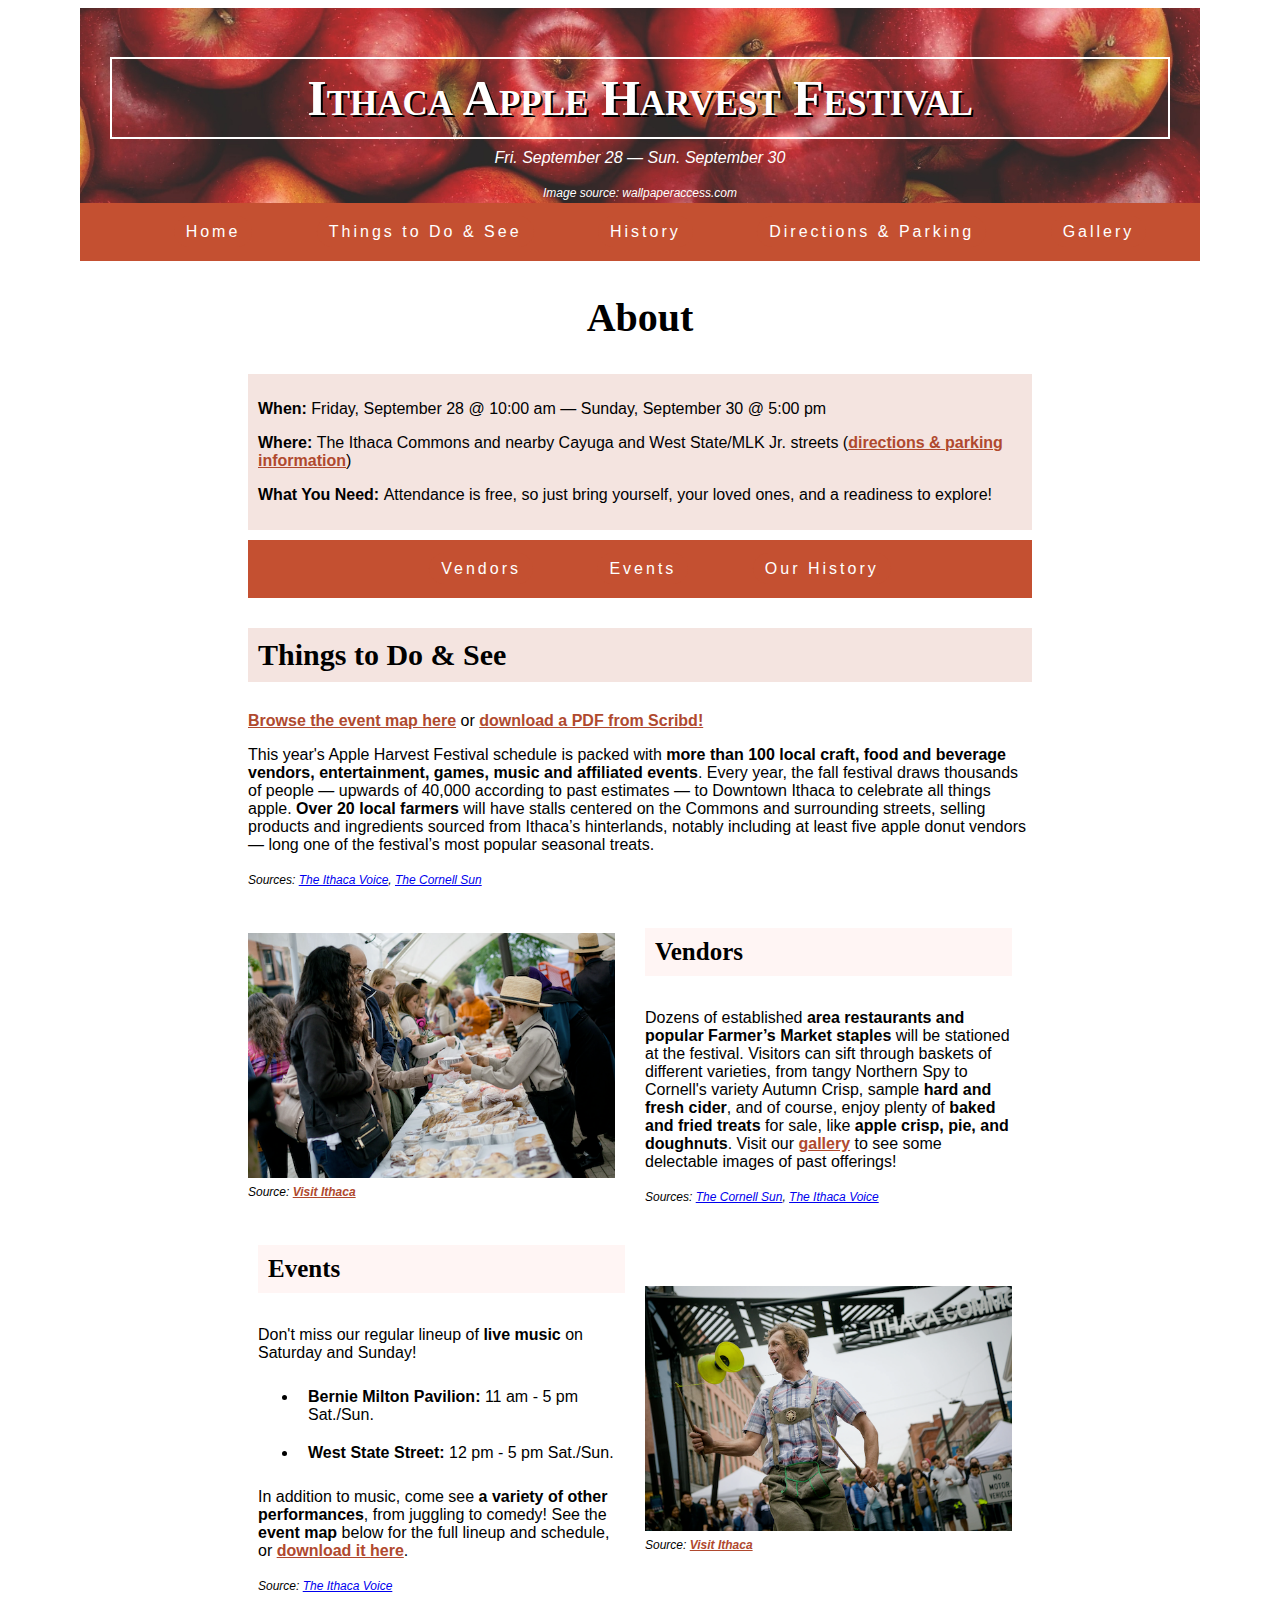
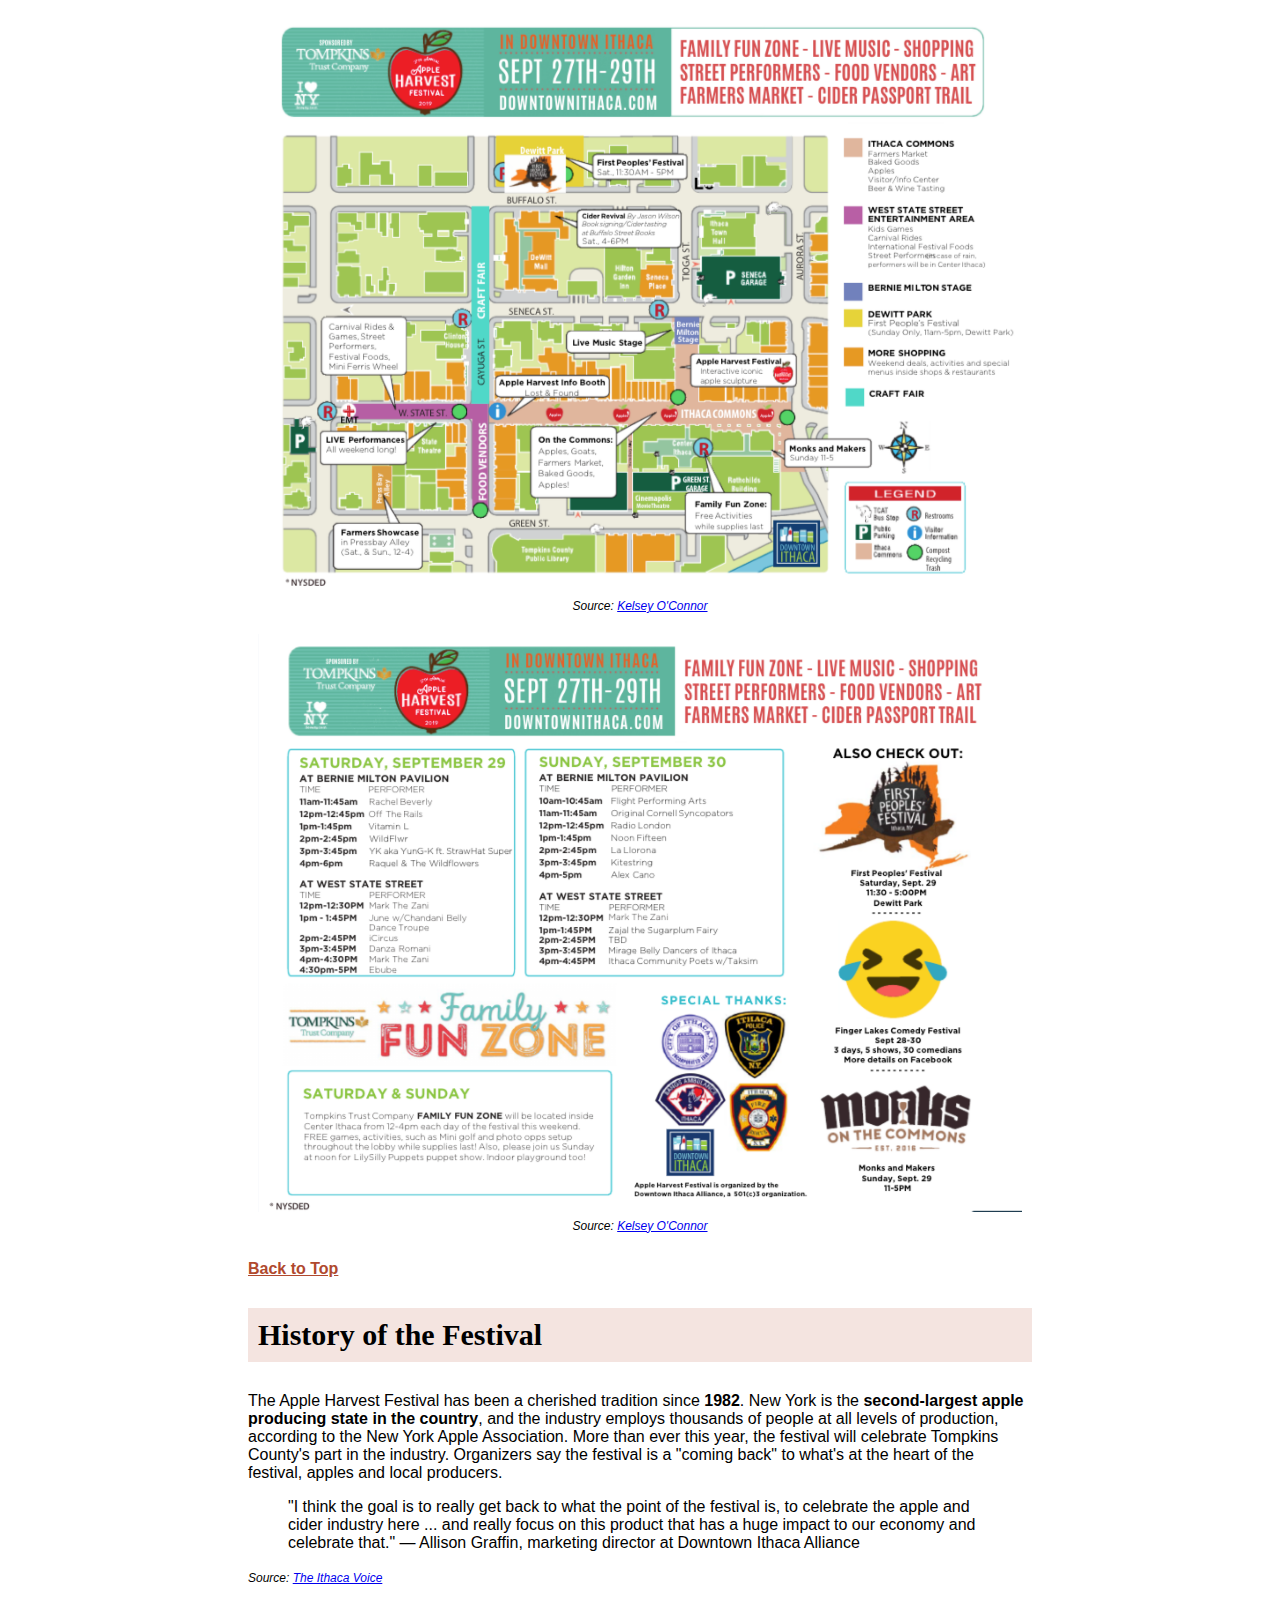
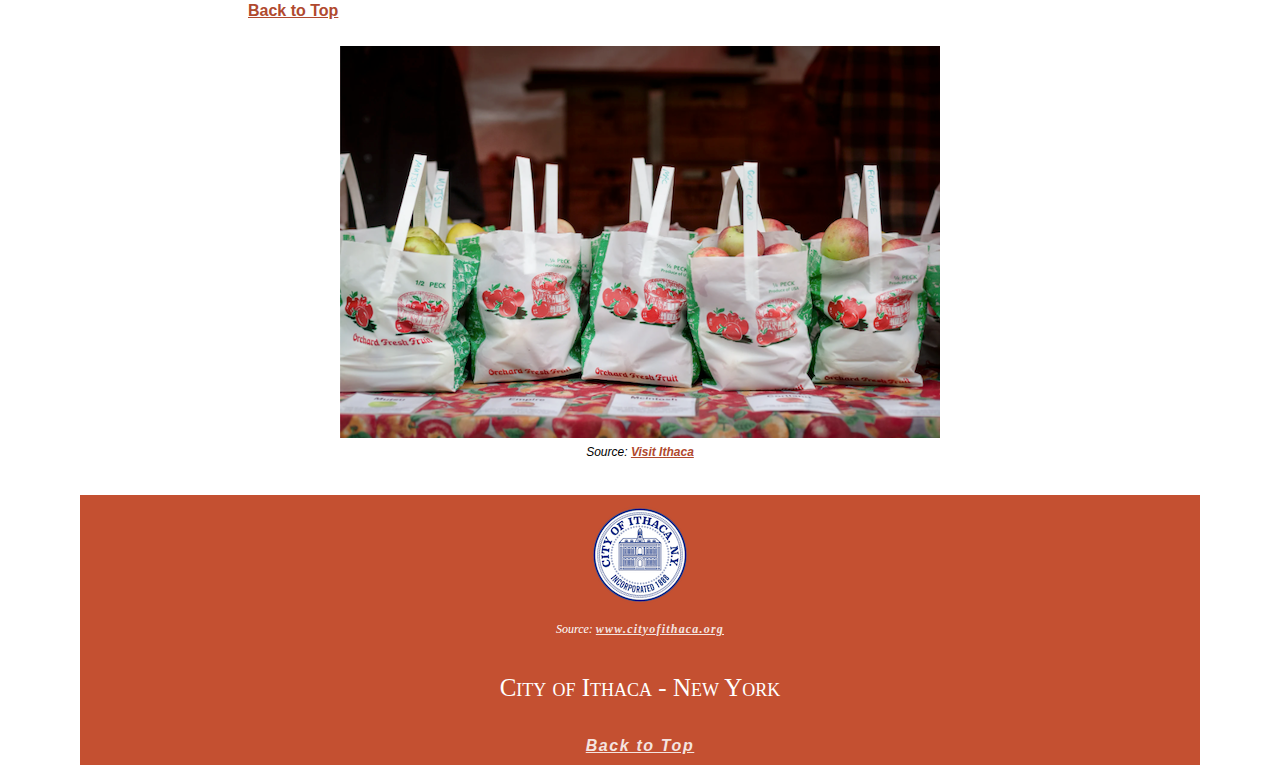
<file: about.html>
<!DOCTYPE html>
<html lang="en">
<head>
  <meta charset="utf-8" />
  <meta name="viewport" content="width=device-width, initial-scale=1" />
  <title>About</title>
  <link rel="stylesheet" type="text/css" href="styles/site.css" media="all" />
</head>

<body>
  <div class="header">
    <header id="header">
      <!-- Source: https://wallpaperaccess.com/full/1259313.jpg -->
      <!-- <img src="images/applesbg.jpg" alt="Apples image"> -->
      <h1><a href="index.html">Ithaca Apple Harvest Festival</a></h1>
      <p>Fri. September 28 — Sun. September 30</p>
      <cite>Image source: <a href="https://wallpaperaccess.com/full/1259313.jpg">wallpaperaccess.com</a></cite>
    </header>

    <nav>
      <ul>
        <li><a href="index.html">Home</a></li>
        <li><a href="about.html">Things to Do & See</a></li>
        <li><a href="about.html#history">History</a></li>
        <li><a href="directions.html">Directions & Parking</a></li>
        <li><a href="gallery.html">Gallery</a></li>
      </ul>
    </nav>
  </div>

  <main>
    <h2>About</h2>

    <div class="keyinfo">
      <p><strong>When: </strong>Friday, September 28 @ 10:00 am — Sunday, September 30 @ 5:00 pm</p>

      <p><strong>Where: </strong>The Ithaca Commons and nearby Cayuga and West State/MLK Jr. streets (<a href="directions.html">directions & parking information</a>)</p>

      <p><strong>What You Need: </strong>Attendance is free, so just bring yourself, your loved ones, and a readiness to explore!</p>
    </div>

    <nav id="nav2">
      <ul>
        <li><a href="#vendors">Vendors</a></li>
        <li><a href="#events">Events</a></li>
        <li><a href="#history">Our History</a></li>
      </ul>
    </nav>

    <h3 id="thingstodo">Things to Do & See</h3>
      <p><a href="#eventmap">Browse the event map here</a> or <a href="https://www.scribd.com/document/427271447/Apple-Harvest-Map-Events-2019#from_embed">download a PDF from Scribd!</a></p>

      <!-- Source: https://ithacavoice.com/2019/09/apple-harvest-festival-guide-2019-getting-back-to-the-roots/ -->
      <p>This year's Apple Harvest Festival schedule is packed with <strong>more than 100 local craft, food and beverage vendors, entertainment, games, music and affiliated events</strong>. Every year, the fall festival draws thousands of people — upwards of 40,000 according to past estimates — to Downtown Ithaca to celebrate all things apple. <strong>Over 20 local farmers</strong> will have stalls centered on the Commons and surrounding streets, selling products and ingredients sourced from Ithaca’s hinterlands, notably including at least five apple donut vendors — long one of the festival’s most popular seasonal treats.</p>

      <cite>Sources: <a href="https://ithacavoice.com/2019/09/apple-harvest-festival-guide-2019-getting-back-to-the-roots/">The Ithaca Voice</a>, <a href="https://cornellsun.com/2019/09/24/ithacas-annual-apple-harvest-festival-arrives-at-the-commons-this-weekend/">The Cornell Sun</a></cite>

      <div class="imgtext">
        <figure>
          <!-- Source: https://stories.visitithaca.com/apple-harvest-festival-->
          <img src="images/vendors2.png" alt="Vendors sell their apple-based goods">
          <cite>Source: <a href="https://stories.visitithaca.com/apple-harvest-festival">Visit Ithaca</a></cite>
        </figure>

        <div class="text">
          <h4 id="vendors">Vendors</h4>
            <!-- Source: https://cornellsun.com/2019/09/24/ithacas-annual-apple-harvest-festival-arrives-at-the-commons-this-weekend/ -->
            <p>Dozens of established <strong>area restaurants and popular Farmer’s Market staples</strong> will be stationed at the festival. Visitors can sift through baskets of different varieties, from tangy Northern Spy to Cornell's variety Autumn Crisp, sample <strong>hard and fresh cider</strong>, and of course, enjoy plenty of <strong>baked and fried treats</strong> for sale, like <strong>apple crisp, pie, and doughnuts</strong>. Visit our <a href="gallery.html">gallery</a> to see some delectable images of past offerings!</p>
            <cite>Sources: <a href="https://cornellsun.com/2019/09/24/ithacas-annual-apple-harvest-festival-arrives-at-the-commons-this-weekend/">The Cornell Sun</a>, <a href="https://ithacavoice.com/2019/09/apple-harvest-festival-guide-2019-getting-back-to-the-roots/">The Ithaca Voice</a></cite>
        </div>
      </div>

      <div class="imgtext">
          <div class="text">
            <h4 id="events">Events</h4>
            <!-- Source: https://ithacavoice.com/2019/09/apple-harvest-festival-guide-2019-getting-back-to-the-roots/ -->
            <p>Don't miss our regular lineup of <strong>live music</strong> on Saturday and Sunday!</p>
              <ul>
                <li><strong>Bernie Milton Pavilion: </strong>11 am - 5 pm Sat./Sun.</li>
                <li><strong>West State Street: </strong>12 pm - 5 pm Sat./Sun.</li>
              </ul>
            <p>In addition to music, come see <strong>a variety of other performances</strong>, from juggling to comedy! See the <strong>event map</strong> below for the full lineup and schedule, or <a href="https://www.scribd.com/document/427271447/Apple-Harvest-Map-Events-2019#from_embed">download it here</a>.</p>
            <cite>Source: <a href="https://ithacavoice.com/2019/09/apple-harvest-festival-guide-2019-getting-back-to-the-roots/">The Ithaca Voice</a></cite>
          </div>

          <figure>
            <!-- Source: https://stories.visitithaca.com/apple-harvest-festival-->
            <img src="images/juggler2.png" alt="Live juggling performance">
            <cite>Source: <a href="https://stories.visitithaca.com/apple-harvest-festival">Visit Ithaca</a></cite>
          </figure>
      </div>

      <div class="blockimg" id="eventmap">
        <!-- Source: https://www.scribd.com/document/427271447/Apple-Harvest-Map-Events-2019#from_embed -->
        <img src="images/eventmap1.png" alt="Event map page 1">
        <cite>Source: <a href="https://www.scribd.com/document/427271447/Apple-Harvest-Map-Events-2019#from_embed">Kelsey O'Connor</a></cite>
      </div>

      <div class="blockimg">
        <!-- Source: https://www.scribd.com/document/427271447/Apple-Harvest-Map-Events-2019#from_embed -->
        <img src="images/eventmap2.png" alt="Event map page 2">
        <cite>Source: <a href="https://www.scribd.com/document/427271447/Apple-Harvest-Map-Events-2019#from_embed">Kelsey O'Connor</a></cite>
      </div>

    <p><a href="#header">Back to Top</a></p>

    <h3 id="history">History of the Festival</h3>
      <!-- Source: https://ithacavoice.com/2019/09/apple-harvest-festival-guide-2019-getting-back-to-the-roots/ -->
      <p>The Apple Harvest Festival has been a cherished tradition since <strong>1982</strong>. New York is the <strong>second-largest apple producing state in the country</strong>, and the industry employs thousands of people at all levels of production, according to the New York Apple Association. More than ever this year, the festival will celebrate Tompkins County's part in the industry. Organizers say the festival is a "coming back" to what's at the heart of the festival, apples and local producers.</p>
      <blockquote cite="https://ithacavoice.com/2019/09/apple-harvest-festival-guide-2019-getting-back-to-the-roots/">
        "I think the goal is to really get back to what the point of the festival is, to celebrate the apple and cider industry here ... and really focus on this product that has a huge impact to our economy and celebrate that." — Allison Graffin, marketing director at Downtown Ithaca Alliance
      </blockquote>
      <cite>Source: <a href="https://ithacavoice.com/2019/09/apple-harvest-festival-guide-2019-getting-back-to-the-roots/">The Ithaca Voice</a></cite>

      <p><a href="#header">Back to Top</a></p>

      <figure class="blockimg">
        <!-- Source: https://stories.visitithaca.com/apple-harvest-festival-->
        <img src="images/bags.png" alt="Bags of apples">
        <figcaption><cite>Source: <a href="https://stories.visitithaca.com/apple-harvest-festival">Visit Ithaca</a></cite></figcaption>
      </figure>
  </main>


  <footer>
    <div class="footer">
      <figure class="blockimg">
        <!-- Source: http://www.cityofithaca.org/civicalerts.aspx?AID=562 -->
        <img src="images/ithacalogo.png" alt="City of Ithaca logo">
        <figcaption><cite>Source: <a href="http://www.cityofithaca.org/civicalerts.aspx?AID=562">www.cityofithaca.org</a></cite></figcaption>
      </figure>

      <p>City of Ithaca - New York</p>
    </div>

    <p><a href="#header">Back to Top</a></p>
  </footer>

</body>

</html>
</file>
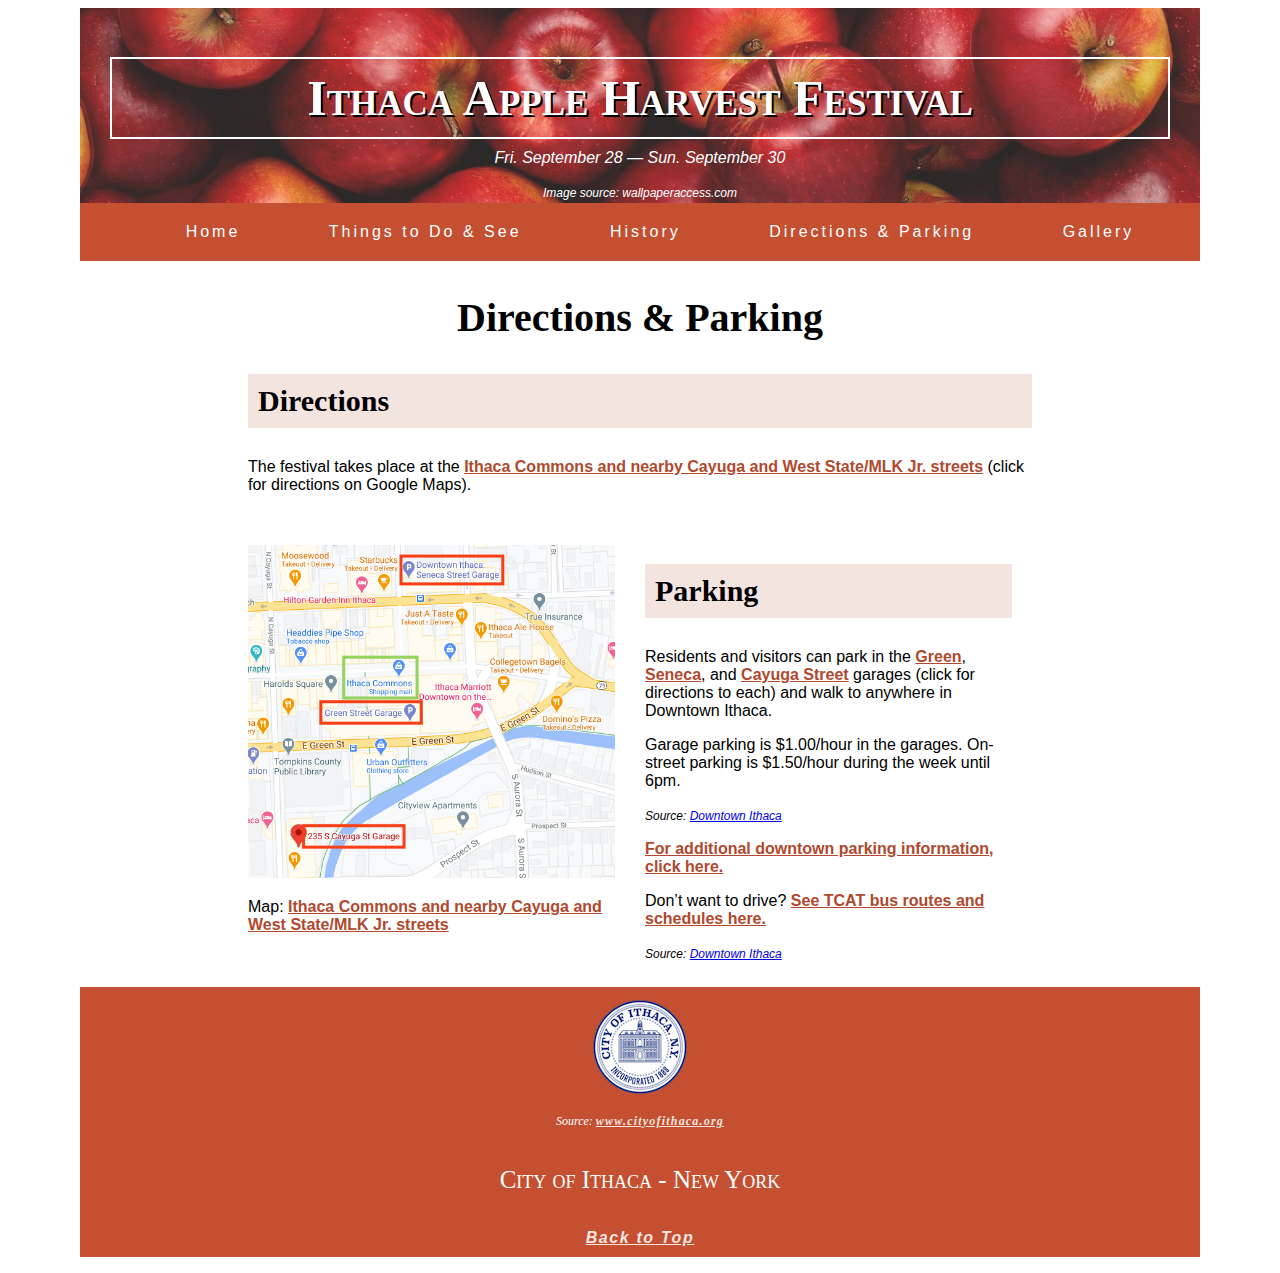
<file: directions.html>
<!DOCTYPE html>
<html lang="en">
<head>
  <meta charset="utf-8" />
  <meta name="viewport" content="width=device-width, initial-scale=1" />
  <title>Directions & Parking</title>
  <link rel="stylesheet" type="text/css" href="styles/site.css" media="all" />
</head>

<body>
  <div class="header">
    <header id="header">
      <!-- Source: https://wallpaperaccess.com/full/1259313.jpg -->
      <!-- <img src="images/applesbg.jpg" alt="Apples image"> -->
      <h1><a href="index.html">Ithaca Apple Harvest Festival</a></h1>
      <p>Fri. September 28 — Sun. September 30</p>
      <cite>Image source: <a href="https://wallpaperaccess.com/full/1259313.jpg">wallpaperaccess.com</a></cite>
    </header>

    <nav>
      <ul>
        <li><a href="index.html">Home</a></li>
        <li><a href="about.html">Things to Do & See</a></li>
        <li><a href="about.html#history">History</a></li>
        <li><a href="directions.html">Directions & Parking</a></li>
        <li><a href="gallery.html">Gallery</a></li>
      </ul>
    </nav>
  </div>

  <main>
    <h2>Directions & Parking</h2>

    <h3>Directions</h3>

    <p>The festival takes place at the <a href="https://www.google.com/maps/place/Ithaca+Commons/@42.4395223,-76.4990281,17z/data=!3m1!4b1!4m5!3m4!1s0x89d0819c8632d9e5:0x7e9b07ab2aa65eb6!8m2!3d42.4395184!4d-76.4968717">Ithaca Commons and nearby Cayuga and West State/MLK Jr. streets</a> (click for directions on Google Maps).</p>

    <div class="imgtext">
      <figure>
        <!-- Source: maps.google.com -->
        <img src="images/map.png" alt="Map of festival location">

        <figcaption>
          <p>Map: <a href="https://www.google.com/maps/place/Ithaca+Commons/@42.4395223,-76.4990281,17z/data=!3m1!4b1!4m5!3m4!1s0x89d0819c8632d9e5:0x7e9b07ab2aa65eb6!8m2!3d42.4395184!4d-76.4968717">Ithaca Commons and nearby Cayuga and West State/MLK Jr. streets</a></p>
        </figcaption>
      </figure>

      <div class="text">
        <h3>Parking</h3>
          <p>Residents and visitors can park in the <a href="https://www.google.com/maps/place/Green+Street+Garage/@42.4389596,-76.4988702,17z/data=!3m1!4b1!4m5!3m4!1s0x89d0819b87a60ef1:0x7d16cb19d8c9003a!8m2!3d42.4389557!4d-76.4966815">Green</a>, <a href="https://www.google.com/maps/place/Downtown+Ithaca:+Seneca+Street+Garage/@42.4407638,-76.4988917,17z/data=!3m1!4b1!4m5!3m4!1s0x89d0819b5f00b839:0xca2834eead354129!8m2!3d42.4407599!4d-76.496703">Seneca</a>, and <a href="https://www.google.com/maps/place/235+S+Cayuga+St+Garage/@42.4373655,-76.5007717,17z/data=!4m8!1m2!2m1!1scayuga+street+garage!3m4!1s0x89d0819c2152720d:0x1fa88e00bcdaf694!8m2!3d42.4373655!4d-76.498583">Cayuga Street</a> garages (click for directions to each) and walk to anywhere in Downtown Ithaca.</p>
          <p>Garage parking is $1.00/hour in the garages. On-street parking is $1.50/hour during the week until 6pm.</p>
          <cite>Source: <a href="https://www.downtownithaca.com/apple-festive/#about">Downtown Ithaca</a></cite>

          <!-- Source: https://www.downtownithaca.com/apple-festive/#about -->
          <p><a href="https://www.cityofithaca.org/243/Parking-Operations">For additional downtown parking information, click here.</a></p>
          <p>Don’t want to drive? <a href="https://www.tcatbus.com/">See TCAT bus routes and schedules here.</a></p>
          <cite>Source: <a href="https://www.downtownithaca.com/apple-festive/#about">Downtown Ithaca</a></cite>
      </div>
    </div>

  </main>


  <footer>
    <div class="footer">
      <figure class="blockimg">
        <!-- Source: http://www.cityofithaca.org/civicalerts.aspx?AID=562 -->
        <img src="images/ithacalogo.png" alt="City of Ithaca logo">
        <figcaption><cite>Source: <a href="http://www.cityofithaca.org/civicalerts.aspx?AID=562">www.cityofithaca.org</a></cite></figcaption>
      </figure>

      <p>City of Ithaca - New York</p>
    </div>

    <p><a href="#header">Back to Top</a></p>
  </footer>

</body>

</html>
</file>
<file: styles/site.css>
/* DESKTOP */
body {
  background-color: inherit;
  color: inherit;
  font-family: Verdana, sans-serif;
  margin-left: 5em;
  margin-right: 5em;
  transition: all 0.5s;
}

main {
  width: 70%;
  margin-left: auto;
  margin-right: auto;
}

header {
  /* Source: https://wallpaperaccess.com/full/1259313.jpg */
  background:  url(../images/applesbg.jpg) no-repeat center center;
  background-size: cover;
  text-align: center;
  color: white;
  background-color: inherit;
  padding-top: 15px;
  padding-left: 30px;
  padding-right: 30px;
  padding-bottom: 2px;
  margin-left: 0em;
  margin-right: 0em;
}

header a {
  color: white;
  text-decoration: none;
  margin-bottom: 2px;
}

header p {
  margin-top: 5px;
  font-family: Verdana, sans-serif;
  font-style: italic;
}

h1 {
  font-size: 50px;
  font-family: Times, serif;
  font-variant: small-caps;
  text-shadow: 2px 2px black;
  border: solid;
  border-width: 2px;
  padding: 10px;
  margin-bottom: 10px;
}

h2, h3, h4 {
  font-family: Times, serif;
}

h2 {
  text-align: center;
  font-size: 40px;
}

h3 {
  font-size: 30px;
  background-color: #f4e4e0;
  padding: 10px;
}

h4 {
  font-size: 25px;
  background-color: #fff5f4;
  padding: 10px;
}

/* inline nav bar */
nav ul {
  margin-top: 0px;
  margin-left: auto;
  margin-right: auto;
  text-align: center;
  background-color: #c45031;
}

nav li {
  display: inline-block;
  padding-left: 20px;
  padding-right: 20px;
  margin: 10px;
  color: inherit;
  background-color: inherit;
  letter-spacing: 3px;
}

nav a {
  text-decoration: none;
  color: white;
  background-color: inherit;
  border: solid transparent;
  border-width: 2px;
  border-radius: 30px;
  padding-left: 10px;
  padding-right: 10px;
  padding-top: 5px;
  padding-bottom: 5px;
}

nav a:hover {
  border: solid;
  border-color: white;
  border-width: 2px;
}
/* inline nav bar END */

cite {
  font-size: 12px;
 }

footer {
  background-color: #c45031;
}

footer p a, footer cite a {
  color: #f4e4e0;
  font-style: italic;
  letter-spacing: 0.1em;
}

footer p a:hover, footer cite a:hover {
  color: white;
}

footer p {
  text-align: center;
  padding: 10px;
}

.footer {
  margin-left: auto;
  margin-right: auto;
  text-align: center;
  color: white;
  font-size: 25px;
  font-family: Times, serif;
}

.footer p {
  padding: 0px;
  font-variant: small-caps;
}

.blockimg {
  display: block;
  margin-left: auto;
  margin-right: auto;
  padding: 10px;
  text-align: center;
}

/* large image that takes up whole width */
.blockimg img {
  max-width: 100%;
  max-height: 100%;
}

p a, figure a, h4 a {
  font-weight: bold;
  color: #b0492e;
}

p a:hover, figure a:hover, h4 a:hover {
  color: #d5745a;
}


/* DESKTOP ABOUT PAGE */
/* place image and text for Vendors/Events inline */
.imgtext {
  display: flex;
  flex-direction: row;
  margin-top: 40px;
}

.text {
  width: 50%;
  padding-left: 10px;
  padding-right: 10px;
  margin-right: 10px;
}

.text h4 {
  margin-top: 0;
}

.imgtext figure {
  width: 50%;
  margin-left: auto;
  margin-right: 20px;
  margin-top: auto;
  margin-bottom: auto;
  height: auto;
}

.imgtext img {
  max-width: 100%;
  max-height: 100%;
}

/* DESKTOP GALLERY */
.gallery {
  display: flex;
  flex-direction: row;
}

.gallerycolumnleft {
  text-align: right;
  width: 50%;
  margin: 5px;
}

.gallerycolumnright {
  text-align: left;
  width: 50%;
  margin: 5px;
}

.gallerycolumnleft figure, .gallerycolumright figure {
  margin: 5px;
}

.galleryimg {
  max-width: 100%;
  max-height: 100%;
}

/* formatting intro sentence */
.keyinfo {
  background-color: #f4e4e0;
  padding: 10px;
  margin-bottom: 10px;
}
/* END DESKTOP */


/* MOBILE */
@media (max-width: 700px) {
  /* general: decrease left/right margins, increase text size/readability */
  body {
    background-color: inherit;
    color: inherit;
    font-family: Verdana, sans-serif;
    margin-left: 1em;
    margin-right: 1em;
    font-size: 120%;
    transition: all 0.5s;
  }

  main {
    width: 98%;
    margin-left: auto;
    margin-right: auto;
    line-height: 140%;
  }

  header {
    padding-top: 5px;
    padding-left: 10px;
    padding-right: 10px;
    padding-bottom: 2px;
  }

  h1 {
    font-size: 35px;
    border-width: 2px;
    padding: 10px;
    margin-bottom: 5px;
    transition: all 0.5s;
  }

  header p {
    font-size: 60%;
    margin-bottom: 2px;
  }

  header cite {
    font-size: 40%;
  }

  /* nav bar: block display */
  nav ul {
    padding-left: 0;
    padding-right: 0;
    background-color: #953e27;
  }

  nav li {
    display: flex;
    flex-direction: column;
    justify-content: center;
    margin: 0;
    font-size: 80%;
    padding-left: 0;
    padding-right: 0;
    padding-top: 5px;
    padding-bottom: 5px;
    margin-left: 2px;
    margin-right: 2px;
  }

  nav a {
    border: solid;
    border-color: white;
    border-width: 2px;
    background-color: #c45031;
  }


  /* MOBILE ABOUT PAGE: change to block display */
  .imgtext {
    display: block;
  }

  .text {
    width: 100%;
  }

  .text h4 {
    margin-top: 20px;
    font-size: 30px;
  }

  .imgtext figure {
    width: 100%;
    margin-left: auto;
    margin-right: auto;
  }

  .imgtext figure img {
    width: 100%;
  }

  /* MOBILE GALLERY: change to block display */
  .gallery {
    display: block;
    text-align: center;
    width: 100%;
  }

  .gallerycolumnleft {
    width: 100%;
  }

  .gallerycolumnright {
    width: 100%;
  }

  .gallery figure img {
    width: 100%;
    text-align: center;
    margin-left: auto;
    margin-right: auto;
  }
}
/* END MOBILE */


/* TABLET */
@media (max-width: 1200px) and (min-width: 700px) {
  /* general: decrease left/right margins, increase text size/readibility */
  body {
    margin-left: 0.5em;
    margin-right: 0.5em;
    transition: all 0.5s;
  }

  main {
    width: 90%;
    line-height: 140%;
  }

  h2 {
    font-size: 45px;
  }

  h3 {
    font-size: 35px;
  }

  h4 {
    font-size: 30px;
  }
}
/* END TABLET */


/* FEEDBACK FORM DESKTOP */
.hidden {
  display: None;
}

form {
  margin-left: 6em;
  margin-right: 6em;
  transition: all 0.3s;
}

.inlineLabelComponent {
  display: flex;
  flex-direction: row;
  margin-bottom: 10px;
  margin-left: 50px;
}

.inlineLabelComponent > *:first-child {
  text-align: right;
  margin-right: 5px;
  width: 60px;
}

.reqLabel {
  display: flex;
  flex-direction: row;
  padding-right: 5px;
  align-self: flex-end;
}

.textArea {
  display: flex;
  flex-direction: column;
}

.form h5 {
  color: #b93434;
}

abbr {
  color: #b93434;
  text-decoration: none;
}

li {
  padding: 10px;
}

textarea {
  margin-top: 5px;
  font-size: 16px;
  font-family: Verdana, sans-serif;
}

input[type="text"] {
  font-size: 16px;
  font-family: Verdana, sans-serif;
}

input[type="email"] {
  font-size: 16px;
  font-family: Verdana, sans-serif;
}

.labelCheckboxGroup {
  margin-top: 8px;
  margin-left: 20px;
}

.labelCheckboxPair {
  margin: 5px;
}

#userName {
  width: 150px;
}

#userEmail {
  width: 250px;
}

#userExp {
  height: 60px;
  max-width: 700px;
}

#userFav {
  height: 40px;
  max-width: 700px;
}

#userFuture {
  height: 40px;
  max-width: 700px;
}

.formFeedback {
  color: #b93434;
  font-size: 80%;
}

.submit {
  display: block;
  margin-left: auto;
  font-size: 18px;
  background-color: #b0492e;
  color: white;
  padding: 7px;
}

.submit:hover {
  background-color: #913b24;
}
/* END FEEDBACK FORM DESKTOP */


/* FEEDBACK FORM MOBILE */
@media (max-width: 800px) {
  form {
    margin-left: 0;
    margin-right: 0;
  }

  .submit {
    font-size: 140%;
    padding: 10px;
  }

  .inlineLabelComponent {
    display: flex;
    flex-direction: column;
  }

  input[type="text"] {
    font-size: 20px;
  }

  input[type="email"] {
    font-size: 20px;
  }

  textarea {
    font-size: 20px;
  }

  .labelCheckboxGroup {
    display: flex;
    flex-direction: column;
  }

  .labelCheckboxPair {
    margin: 10px;
  }

  input[type=checkbox] {
    width: 20px;
    height: 20px;
  }

  .reqLabel {
    align-self: auto;
  }

  li {
    padding: 15px;
  }

  #userName {
    width: 250px;
    height: 25px;
  }

  #userEmail {
    width: 300px;
    height: 25px;
  }

  #userExp {
    height: 100px;
  }

  #userFav {
    height: 60px;
  }

  #userFuture {
    height: 60px;
  }
}
/* END FEEDBACK FORM MOBILE */


/* FEEDBACK FORM TABLET */
@media (max-width: 1200px) and (min-width: 800px) {
  form {
    margin-left: 5em;
    margin-right: 5em;
  }

  #userName {
    height: 20px;
  }

  #userEmail {
    height: 20px;
  }

  #userExp {
    max-width: 600px;
    height: 60px;
  }

  #userFav {
    max-width: 600px;
    height: 40px;
  }

  #userFuture {
    max-width: 600px;
    height: 40px;
  }
}
/* END FEEDBACK FORM TABLET */
</file>
